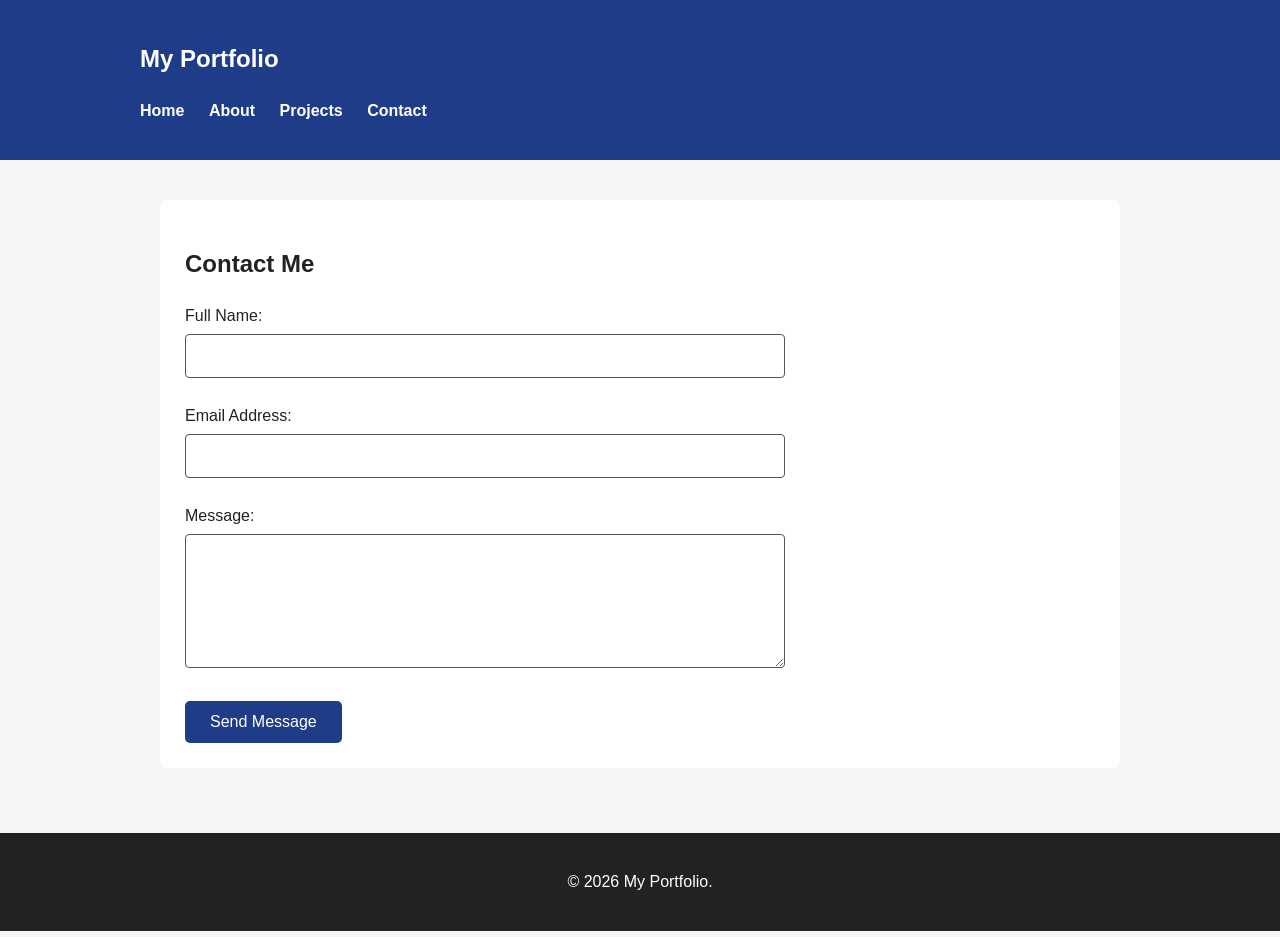
<file: index.html>
<!DOCTYPE html>
<html lang="en">
<head>
    <meta charset="UTF-8">

    <meta name="viewport" content="width=device-width, initial-scale=1.0">

    <meta name="description"
          content="Contact me through my accessible portfolio contact form.">

    <title>Contact - My Portfolio</title>

    <link rel="stylesheet" href="style.css">
</head>

<body>

<header>
    <nav aria-label="Main Navigation">
        <h1>My Portfolio</h1>

        <ul>
            <li><a href="index.html">Home</a></li>
            <li><a href="about.html">About</a></li>
            <li><a href="projects.html">Projects</a></li>
            <li><a href="contact.html" aria-current="page">Contact</a></li>
        </ul>
    </nav>
</header>

<main>

    <section aria-labelledby="contact-heading">

        <h2 id="contact-heading">Contact Me</h2>

        <form action="#" method="post" aria-label="Contact Form">

            <div>
                <label for="name">Full Name:</label>

                <input
                    type="text"
                    id="name"
                    name="name"
                    required
                    autocomplete="name"
                    aria-required="true">
            </div>

            <br>

            <div>
                <label for="email">Email Address:</label>

                <input
                    type="email"
                    id="email"
                    name="email"
                    required
                    autocomplete="email"
                    aria-required="true">
            </div>

            <br>

            <div>
                <label for="message">Message:</label>

                <textarea
                    id="message"
                    name="message"
                    rows="6"
                    required
                    aria-required="true"></textarea>
            </div>

            <br>

            <button type="submit"
                    aria-label="Send contact message">
                Send Message
            </button>

        </form>

    </section>

</main>

<footer>
    <p>&copy; 2026 My Portfolio.</p>
</footer>

</body>
</html>
</file>
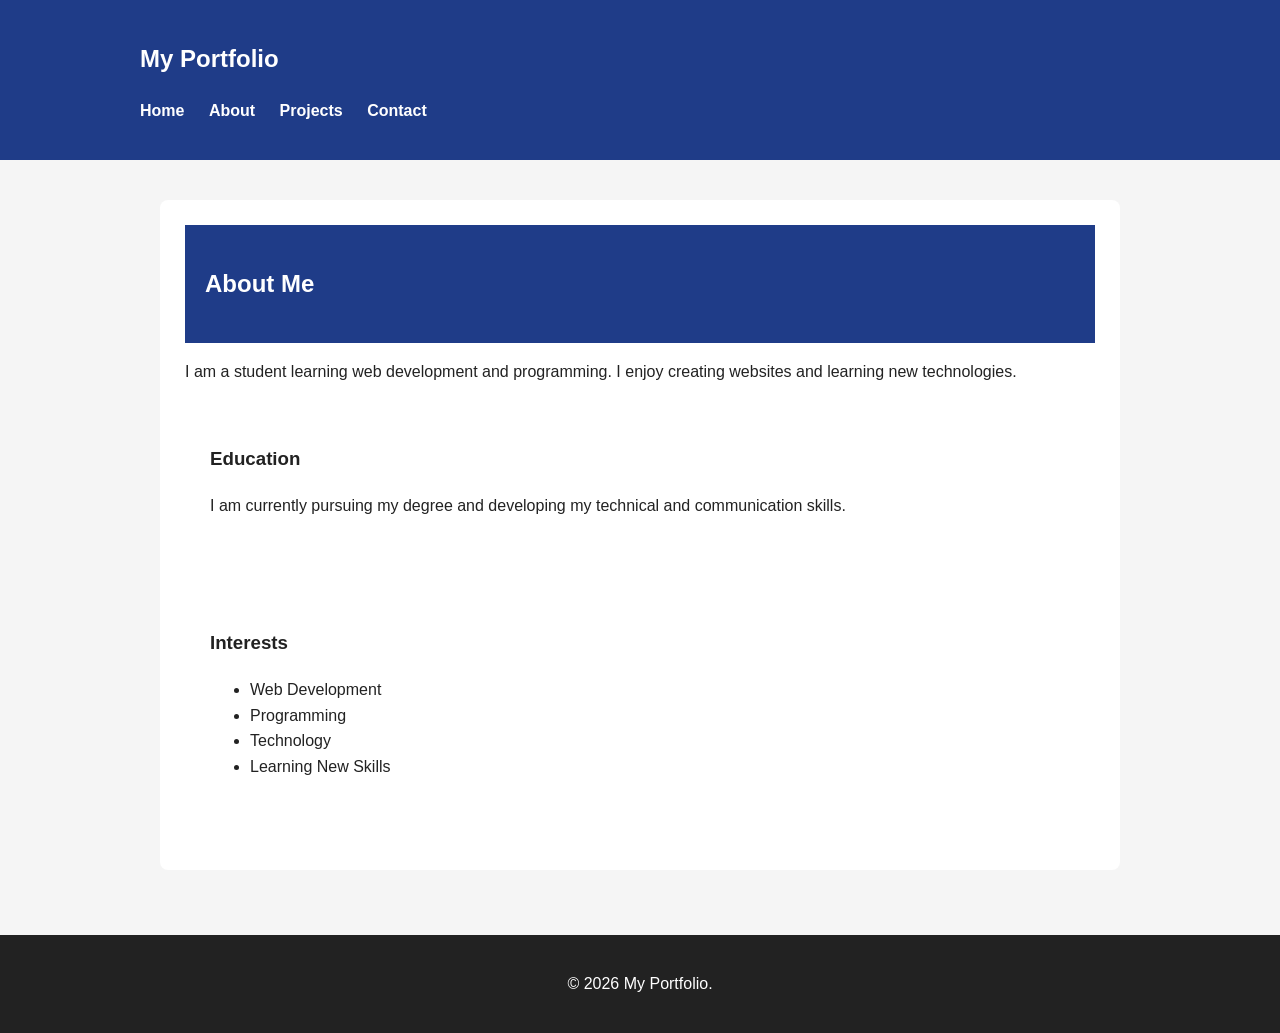
<file: about.html>
<!DOCTYPE html>
<html lang="en">
<head>
    <meta charset="UTF-8">

    <meta name="viewport" content="width=device-width, initial-scale=1.0">

    <meta name="description"
          content="Learn more about me, my education and my interests.">

    <title>About Me - Portfolio</title>

    <link rel="stylesheet" href="style.css">
</head>

<body>

<header>
    <nav aria-label="Main Navigation">
        <h1>My Portfolio</h1>

        <ul>
            <li><a href="index.html">Home</a></li>
            <li><a href="about.html" aria-current="page">About</a></li>
            <li><a href="projects.html">Projects</a></li>
            <li><a href="contact.html">Contact</a></li>
        </ul>
    </nav>
</header>

<main>

    <article>
        <header>
            <h2>About Me</h2>
        </header>

        <p>
            I am a student learning web development and programming.
            I enjoy creating websites and learning new technologies.
        </p>

        <section>
            <h3>Education</h3>

            <p>
                I am currently pursuing my degree and developing
                my technical and communication skills.
            </p>
        </section>

        <section>
            <h3>Interests</h3>

            <ul>
                <li>Web Development</li>
                <li>Programming</li>
                <li>Technology</li>
                <li>Learning New Skills</li>
            </ul>
        </section>
    </article>

</main>

<footer>
    <p>&copy; 2026 My Portfolio.</p>
</footer>

</body>
</html>
</file>
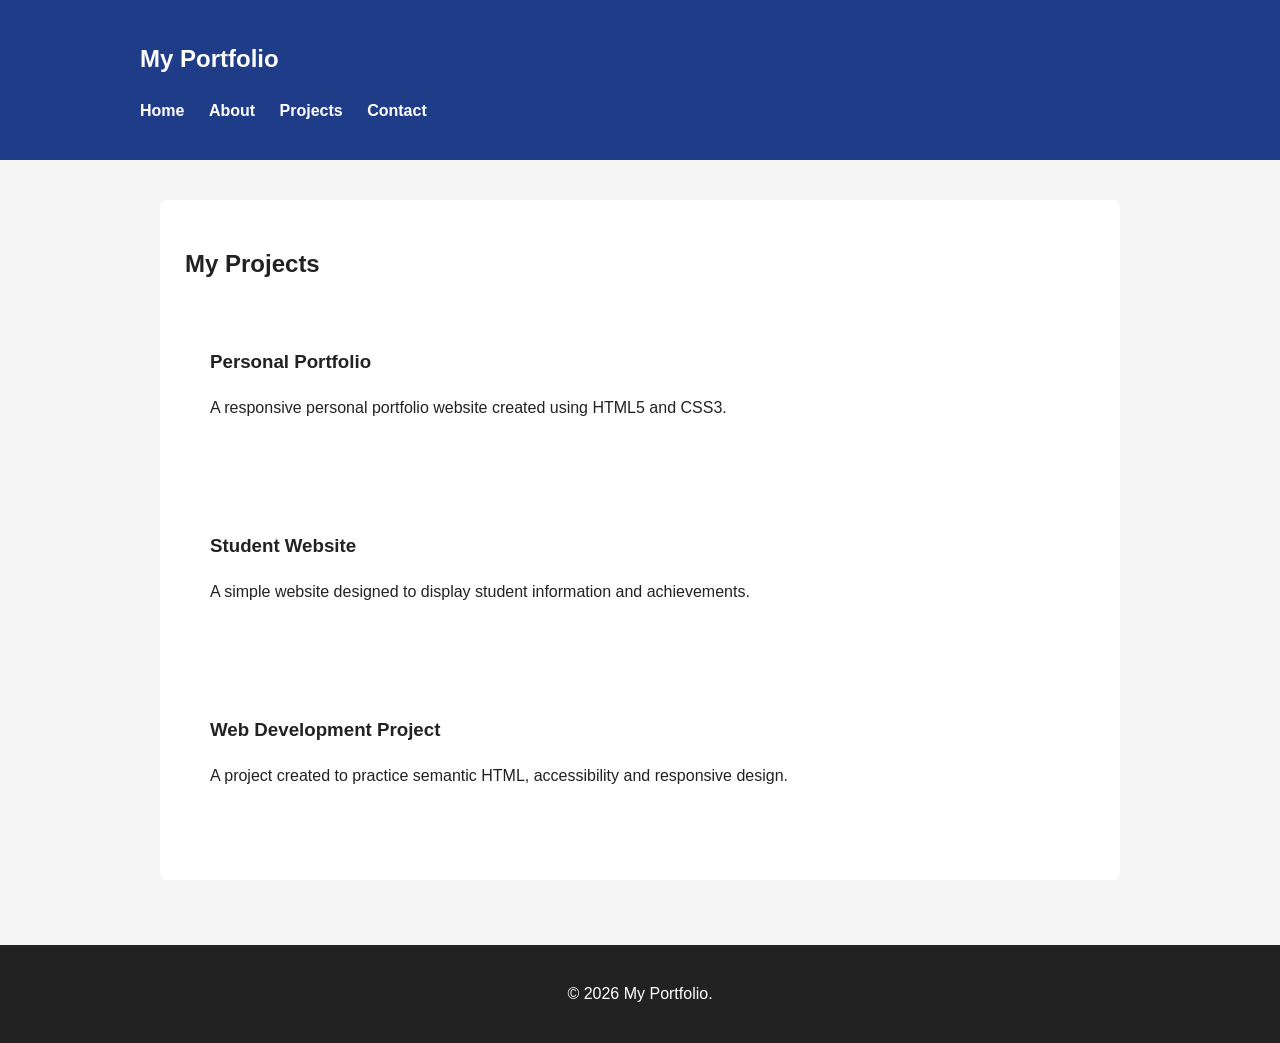
<file: projects.html>
<!DOCTYPE html>
<html lang="en">
<head>
    <meta charset="UTF-8">

    <meta name="viewport" content="width=device-width, initial-scale=1.0">

    <meta name="description"
          content="View my web development projects and work.">

    <title>Projects - My Portfolio</title>

    <link rel="stylesheet" href="style.css">
</head>

<body>

<header>
    <nav aria-label="Main Navigation">
        <h1>My Portfolio</h1>

        <ul>
            <li><a href="index.html">Home</a></li>
            <li><a href="about.html">About</a></li>
            <li><a href="projects.html" aria-current="page">Projects</a></li>
            <li><a href="contact.html">Contact</a></li>
        </ul>
    </nav>
</header>

<main>

    <section aria-labelledby="projects-heading">
        <h2 id="projects-heading">My Projects</h2>

        <article>
            <h3>Personal Portfolio</h3>

            <p>
                A responsive personal portfolio website created
                using HTML5 and CSS3.
            </p>
        </article>

        <article>
            <h3>Student Website</h3>

            <p>
                A simple website designed to display student
                information and achievements.
            </p>
        </article>

        <article>
            <h3>Web Development Project</h3>

            <p>
                A project created to practice semantic HTML,
                accessibility and responsive design.
            </p>
        </article>

    </section>

</main>

<footer>
    <p>&copy; 2026 My Portfolio.</p>
</footer>

</body>
</html>
</file>
<file: style.css>
/* Basic styling */

* {
    box-sizing: border-box;
}

body {
    margin: 0;
    font-family: Arial, sans-serif;
    line-height: 1.6;
    background-color: #f5f5f5;
    color: #222;
}

/* Header */

header {
    background-color: #1f3c88;
    color: white;
    padding: 20px;
}

nav {
    max-width: 1000px;
    margin: auto;
}

nav ul {
    list-style: none;
    padding: 0;
}

nav li {
    display: inline-block;
    margin-right: 20px;
}

nav a {
    color: white;
    text-decoration: none;
    font-weight: bold;
}

nav a:hover,
nav a:focus {
    text-decoration: underline;
}

/* Main */

main {
    max-width: 1000px;
    margin: auto;
    padding: 40px 20px;
}

section,
article {
    background: white;
    padding: 25px;
    margin-bottom: 25px;
    border-radius: 8px;
}

/* Links */

a {
    color: #1648a0;
}

/* Form */

form {
    max-width: 600px;
}

input,
textarea {
    width: 100%;
    padding: 12px;
    margin-top: 5px;
    border: 1px solid #555;
    border-radius: 4px;
    font-size: 16px;
}

button {
    padding: 12px 25px;
    background-color: #1f3c88;
    color: white;
    border: none;
    border-radius: 5px;
    cursor: pointer;
    font-size: 16px;
}

button:hover,
button:focus {
    background-color: #14285c;
}

/* Keyboard accessibility */

a:focus,
button:focus,
input:focus,
textarea:focus {
    outline: 3px solid #ff9800;
    outline-offset: 2px;
}

/* Footer */

footer {
    text-align: center;
    padding: 20px;
    background-color: #222;
    color: white;
}
</file>
